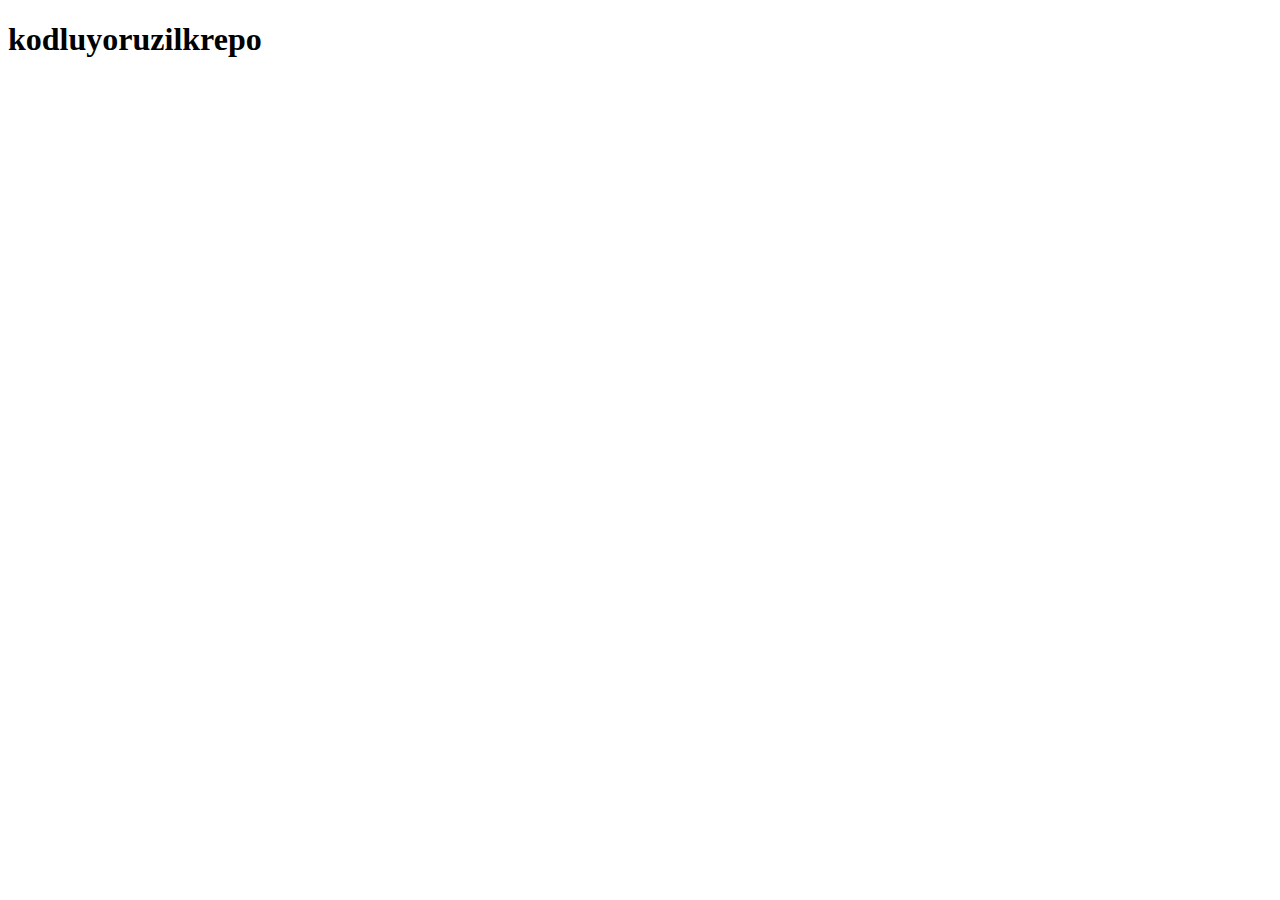
<file: index.html>
<!DOCTYPE html>
<html lang="tr">
    <head>
        <title>kodluyoruzilkrepo</title>
        <meta charset="utf-8">
    </head>
    <body>
        <h1>kodluyoruzilkrepo</h1>
    </body>
</html>
</file>
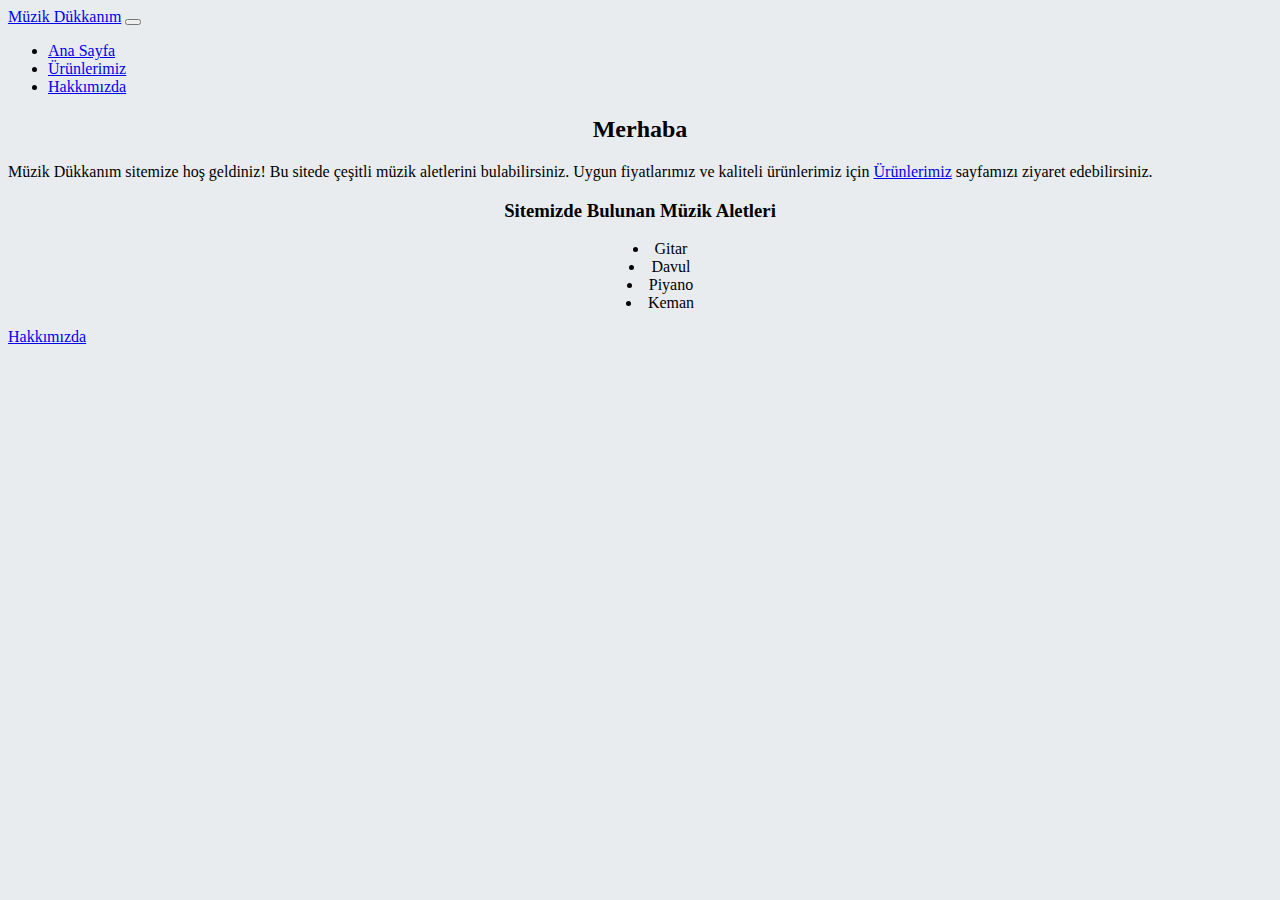
<file: Bootstrap-Odev1/index.html>
<!DOCTYPE html>
<html lang="tr">
<head>
    <meta charset="UTF-8">
    <meta http-equiv="X-UA-Compatible" content="IE=edge">
    <meta name="viewport" content="width=device-width, initial-scale=1.0">
    <title>Müzik Dükkanım</title>
    <link rel="stylesheet" href="css/style.css">
    <link href="https://cdn.jsdelivr.net/npm/bootstrap@5.3.0-alpha1/dist/css/bootstrap.min.css" rel="stylesheet" integrity="sha384-GLhlTQ8iRABdZLl6O3oVMWSktQOp6b7In1Zl3/Jr59b6EGGoI1aFkw7cmDA6j6gD" crossorigin="anonymous">
</head>
<body>
    <nav class="navbar navbar-expand-lg bg-body-tertiary bg-dark" data-bs-theme="dark">
        <div class="container-fluid">
          <a class="navbar-brand" href="index.html">Müzik Dükkanım</a>
          <button class="navbar-toggler" type="button" data-bs-toggle="collapse" data-bs-target="#navbarText" aria-controls="navbarText" aria-expanded="false" aria-label="Toggle navigation">
            <span class="navbar-toggler-icon"></span>
          </button>
          <div class="collapse navbar-collapse" id="navbarText">
            <ul class="navbar-nav me-auto mb-2 mb-lg-0">
              <li class="nav-item">
                <a class="nav-link active" aria-current="page" href="index.html">Ana Sayfa</a>
              </li>
              <li class="nav-item">
                <a class="nav-link" href="urunlerimiz.html">Ürünlerimiz</a>
              </li>
              <li class="nav-item">
                <a class="nav-link" href="hakkimizda.html">Hakkımızda</a>
              </li>
            </ul>
          </div>
        </div>
    </nav>
    <section class="container mt-3">
        <div class="h-100 p-5 text-bg-dark rounded-3">
            <h2>
                Merhaba
            </h2>
            <p class="text-center">
                Müzik Dükkanım sitemize hoş geldiniz! Bu sitede çeşitli müzik aletlerini bulabilirsiniz. Uygun fiyatlarımız ve kaliteli ürünlerimiz için <a href="urunlerimiz.html" class="text-info">Ürünlerimiz</a> sayfamızı ziyaret edebilirsiniz.
            </p>
            <div class="article-list">
                <h3 class="text-center">Sitemizde Bulunan Müzik Aletleri</h3>
                <ul>
                    <li>Gitar</li>
                    <li>Davul</li>
                    <li>Piyano</li>
                    <li>Keman</li>
                </ul>
            </div>
            <div class="d-grid gap-2 col-2 mx-auto">
                <a class="btn btn-outline-light" href="hakkimizda.html" role="button">Hakkımızda</a>
            </div>
        </div>
    </section>
    <script src="https://cdn.jsdelivr.net/npm/bootstrap@5.3.0-alpha1/dist/js/bootstrap.bundle.min.js" integrity="sha384-w76AqPfDkMBDXo30jS1Sgez6pr3x5MlQ1ZAGC+nuZB+EYdgRZgiwxhTBTkF7CXvN" crossorigin="anonymous"></script>
</body>
</html>
</file>
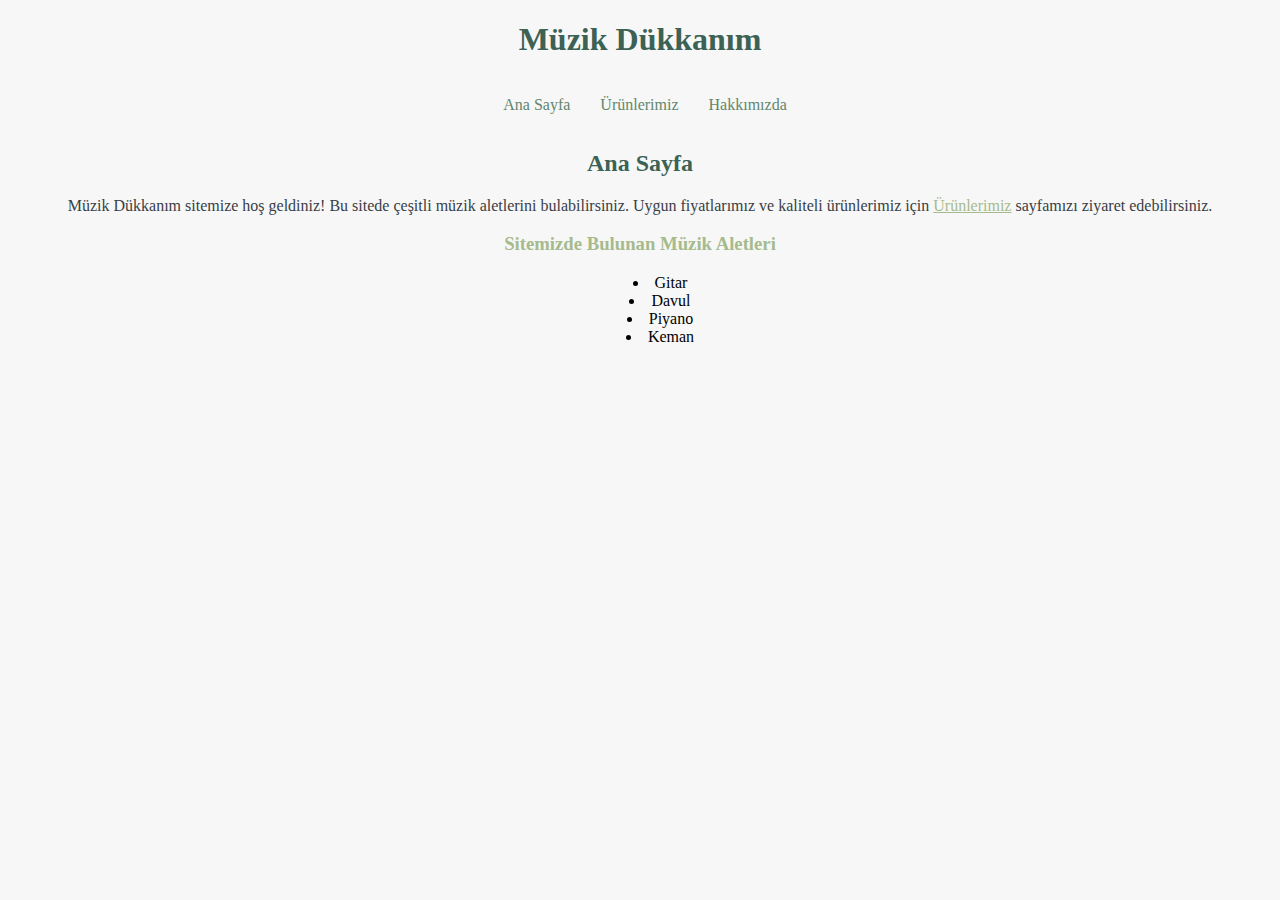
<file: CSS-Odev1/index.html>
<!DOCTYPE html>
<html lang="tr">
<head>
    <meta charset="UTF-8">
    <meta http-equiv="X-UA-Compatible" content="IE=edge">
    <meta name="viewport" content="width=device-width, initial-scale=1.0">
    <title>Müzik Dükkanım</title>
    <link rel="stylesheet" href="css/style.css">
</head>
<body>
    <header>
        <h1>Müzik Dükkanım</h1>
    </header>
    <nav id="anamenu">
        <ul>
            <li>
                <a href="index.html">Ana Sayfa</a>
            </li>
            
            <li>
                <a href="urunlerimiz.html">Ürünlerimiz</a>
            </li>
            
            <li>
                <a href="hakkimizda.html">Hakkımızda</a>
            </li>
        </ul>
    </nav>
    <section>
        <article>
            <h2>
                Ana Sayfa
            </h2>
            <p class="text-center">
                Müzik Dükkanım sitemize hoş geldiniz! Bu sitede çeşitli müzik aletlerini bulabilirsiniz. Uygun fiyatlarımız ve kaliteli ürünlerimiz için <a href="urunlerimiz.html">Ürünlerimiz</a> sayfamızı ziyaret edebilirsiniz.
            </p>
            <div class="article-list">
                <h3 class="text-center">Sitemizde Bulunan Müzik Aletleri</h3>
                <ul>
                    <li>Gitar</li>
                    <li>Davul</li>
                    <li>Piyano</li>
                    <li>Keman</li>
                </ul>
            </div>
        </article>
    </section>
</body>
</html>
</file>
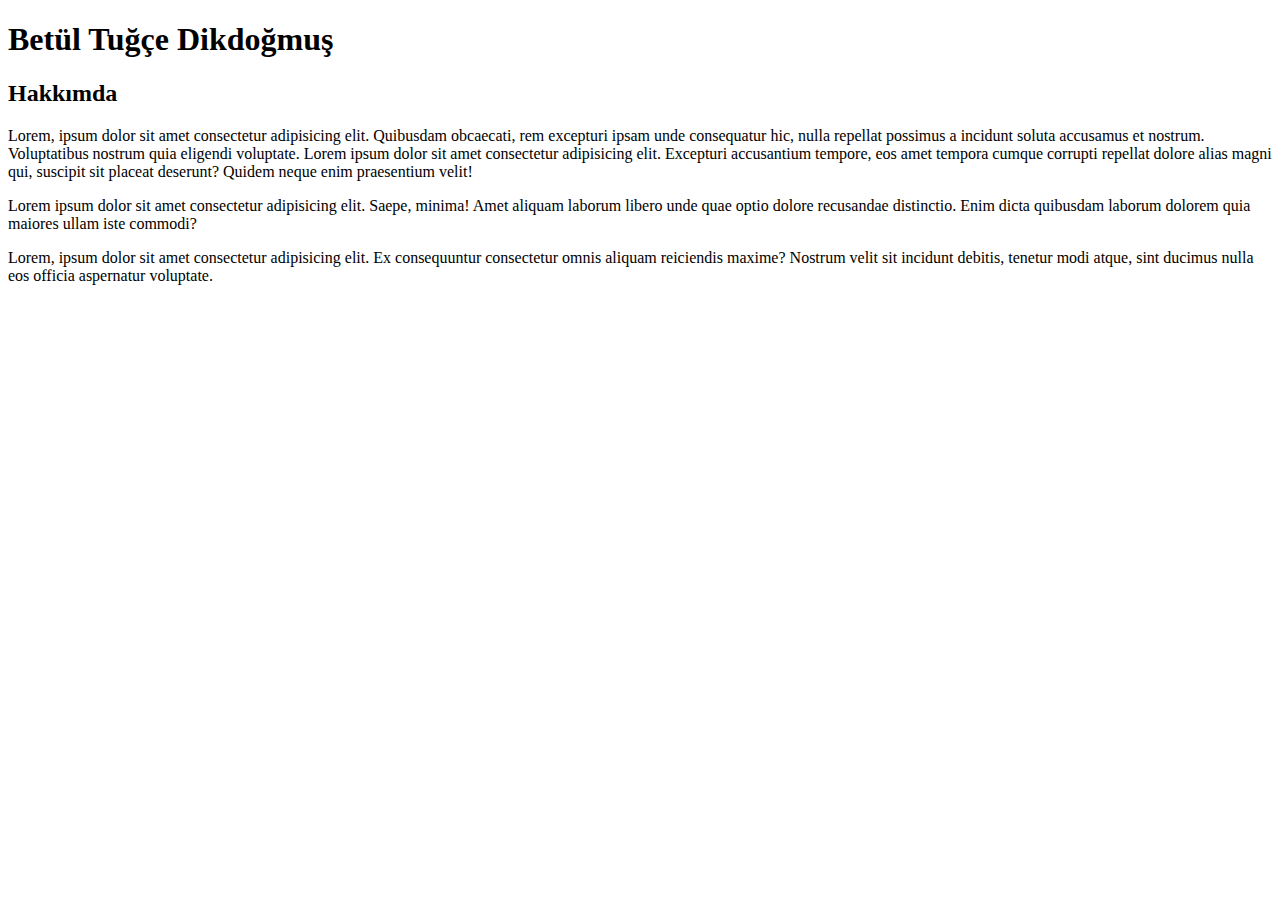
<file: HTML-Odev1/index.html>
<!DOCTYPE html>
<html lang="tr">
    <head>
        <meta charset="utf-8">
        <title>Kodluyoruz HTML Ödevi 1</title>
    </head>
    <body>
        <!-- Siteyi açtığımızda adınız ve soyadınızı başlık şeklinde göstermeniz gerekiyor. -->
        <h1>Betül Tuğçe Dikdoğmuş</h1>

        <!-- Ad-Soyadın altında alt başlık olarak Hakkımda yazmalıdır. -->
        <h2>Hakkımda</h2>

        <!-- Altına paragraf içerisinde neler yaptığınızı ve nelerden hoşlandığınızı yazabilirsiniz. -->
        <p>
            Lorem, ipsum dolor sit amet consectetur adipisicing elit. Quibusdam obcaecati, rem excepturi ipsam unde consequatur hic, nulla repellat possimus a incidunt soluta accusamus et nostrum. Voluptatibus nostrum quia eligendi voluptate.
            Lorem ipsum dolor sit amet consectetur adipisicing elit. Excepturi accusantium tempore, eos amet tempora cumque corrupti repellat dolore alias magni qui, suscipit sit placeat deserunt? Quidem neque enim praesentium velit!
        </p>
        <p>Lorem ipsum dolor sit amet consectetur adipisicing elit. Saepe, minima! Amet aliquam laborum libero unde quae optio dolore recusandae distinctio. Enim dicta quibusdam laborum dolorem quia maiores ullam iste commodi?</p>
        <p>Lorem, ipsum dolor sit amet consectetur adipisicing elit. Ex consequuntur consectetur omnis aliquam reiciendis maxime? Nostrum velit sit incidunt debitis, tenetur modi atque, sint ducimus nulla eos officia aspernatur voluptate.</p>
    </body>
</html>
</file>
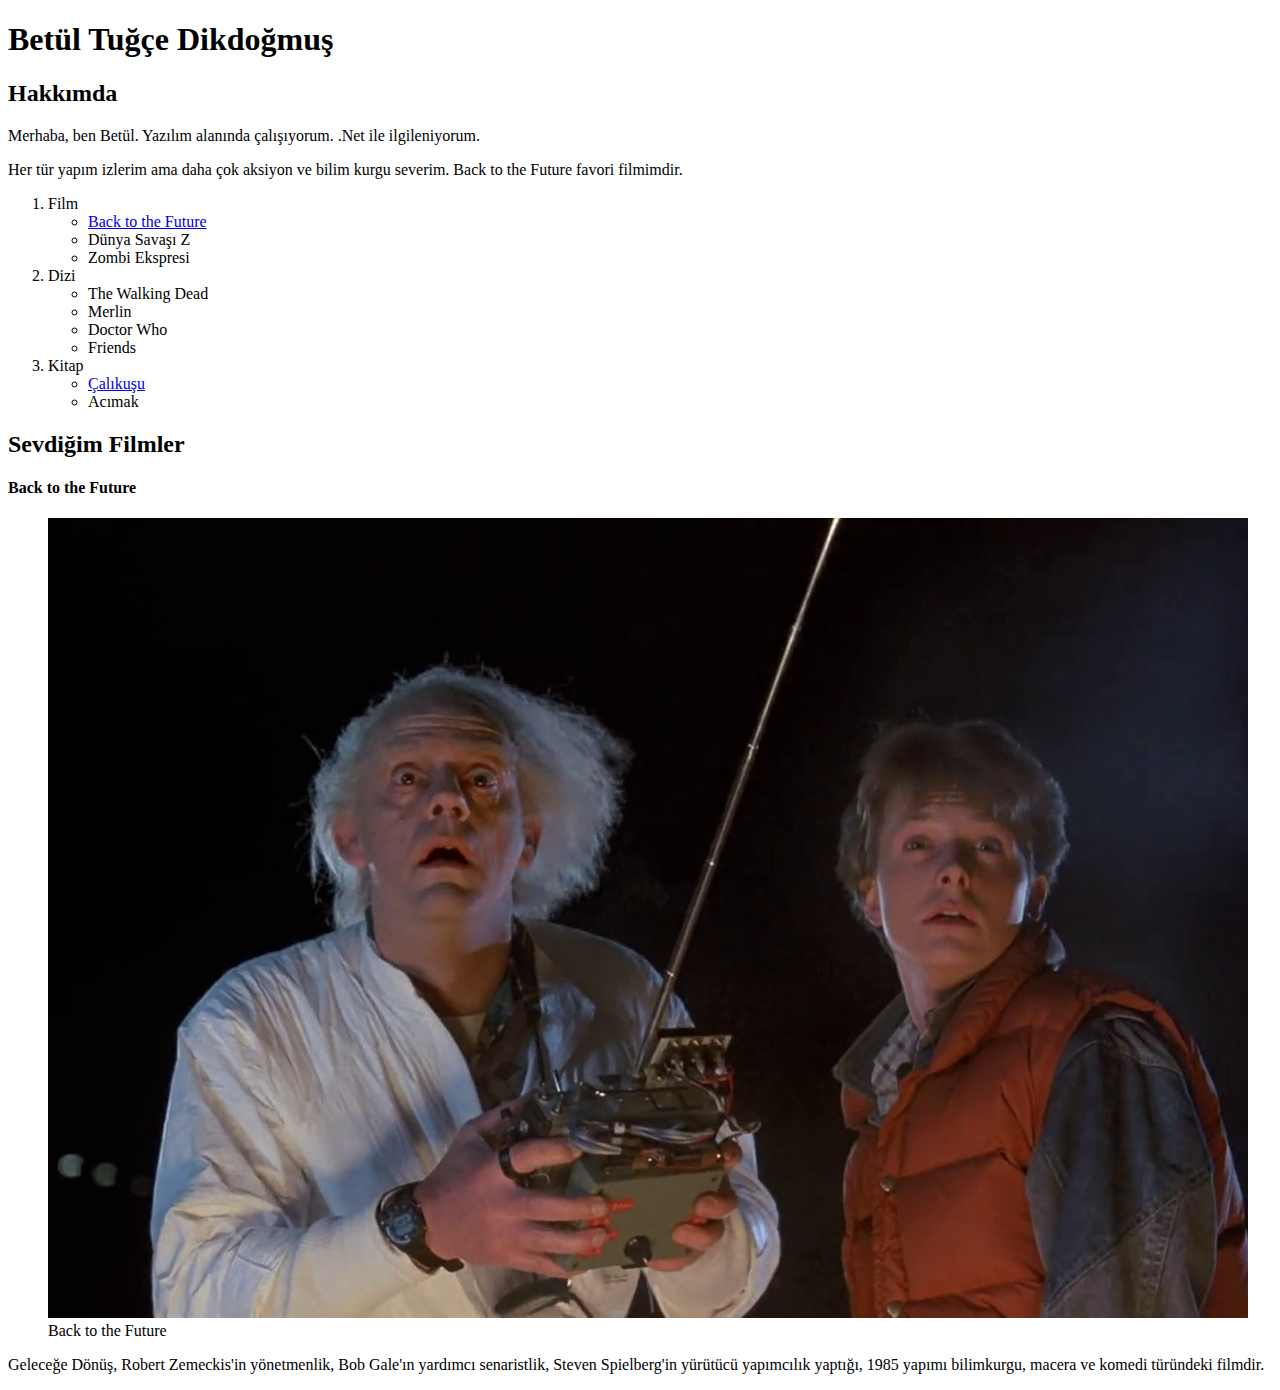
<file: HTML-Odev2/index.html>
<!DOCTYPE html>
<html lang="tr">
    <head>
        <meta charset="utf-8">
        <title>Kodluyoruz HTML Ödevi 2</title>
    </head>
    <body>
        <!-- Siteyi açtığımızda adınız ve soyadınızı başlık şeklinde göstermeniz gerekiyor. -->
        <h1>Betül Tuğçe Dikdoğmuş</h1>

        <!-- Ad-Soyadın altında alt başlık olarak Hakkımda yazmalıdır. -->
        <h2>Hakkımda</h2>

        <!-- Altına paragraf içerisinde neler yaptığınızı ve nelerden hoşlandığınızı yazabilirsiniz. -->
        <p>
            Merhaba, ben Betül. Yazılım alanında çalışıyorum. .Net ile ilgileniyorum. 
        </p>
        <p>Her tür yapım izlerim ama daha çok aksiyon ve bilim kurgu severim. Back to the Future favori filmimdir.</p>
 
        <ol>
            <li>
                Film
                <ul>
                    <li>
                        <a href="https://www.imdb.com/title/tt0088763/" target="_blank">Back to the Future</a>
                    </li>
                    <li>
                        Dünya Savaşı Z
                    </li>
                    <li>
                        Zombi Ekspresi
                    </li>
                </ul>
            </li>
            <li>
                Dizi
                <ul>
                    <li>
                        The Walking Dead
                    </li>
                    <li>
                        Merlin
                    </li>
                    <li>
                        Doctor Who
                    </li>
                    <li>
                        Friends
                    </li>
                </ul>
            </li>
            <li>
                Kitap
                <ul>
                    <li>
                        <a href="https://www.goodreads.com/book/show/636802._al_ku_u" target="_blank">Çalıkuşu</a>
                    </li>
                    <li>
                        Acımak
                    </li>
                </ul>
            </li>
        </ol>
        
        <h2>Sevdiğim Filmler</h2>

        <div>
            <h4>Back to the Future</h4>
            <figure>
                <img src="../img/backtothefuture.jpg" alt="Back to the Future">
                <figcaption>Back to the Future</figcaption>
            </figure>   
            <p>Geleceğe Dönüş, Robert Zemeckis'in yönetmenlik, Bob Gale'ın yardımcı senaristlik, Steven Spielberg'in yürütücü yapımcılık yaptığı, 1985 yapımı bilimkurgu, macera ve komedi türündeki filmdir.</p>
        </div>
    </body>
</html>
</file>
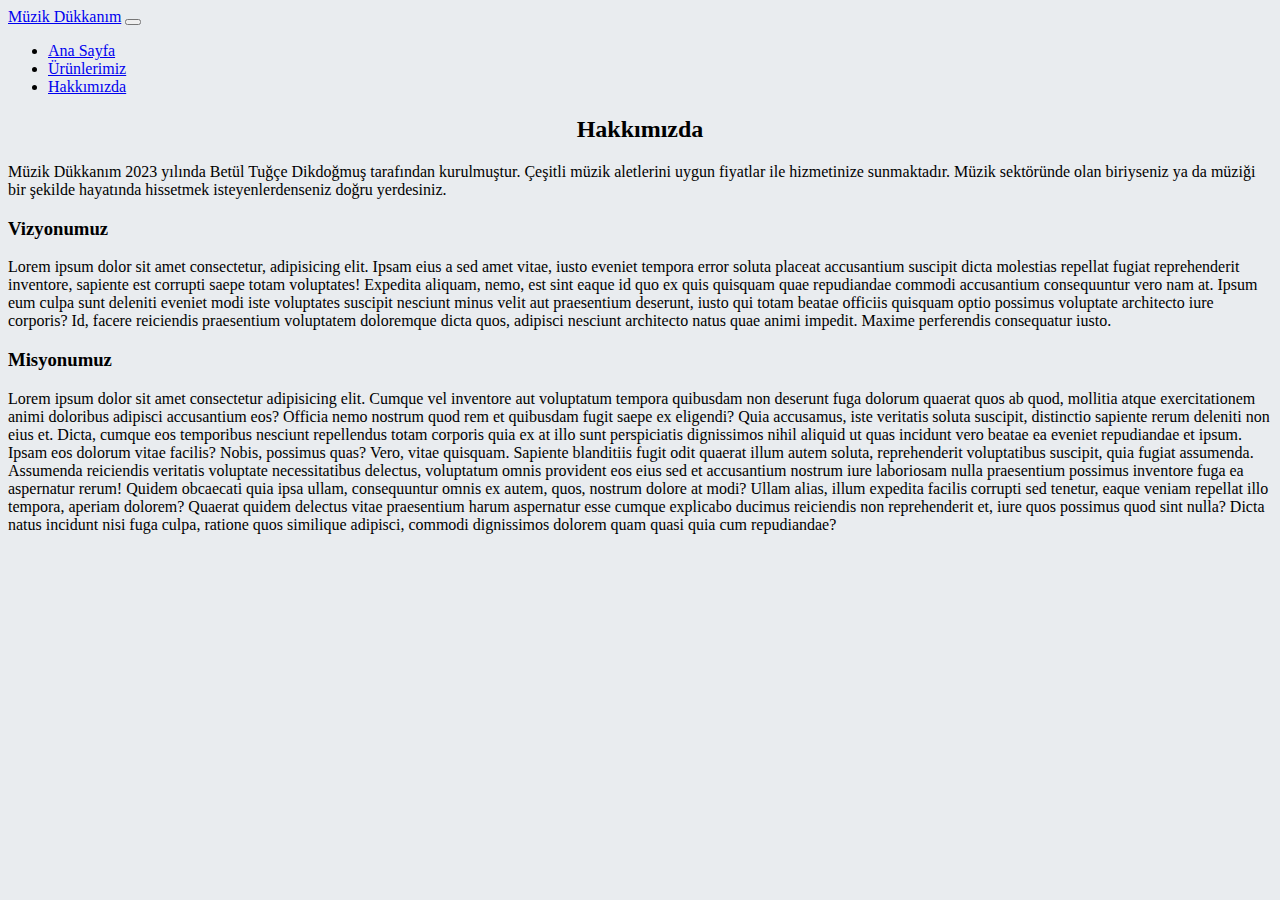
<file: Bootstrap-Odev1/hakkimizda.html>
<!DOCTYPE html>
<html lang="tr">
<head>
    <meta charset="UTF-8">
    <meta http-equiv="X-UA-Compatible" content="IE=edge">
    <meta name="viewport" content="width=device-width, initial-scale=1.0">
    <title>Hakkımızda | Müzik Dükkanım</title>
    <link rel="stylesheet" href="css/style.css">
    <link href="https://cdn.jsdelivr.net/npm/bootstrap@5.3.0-alpha1/dist/css/bootstrap.min.css" rel="stylesheet" integrity="sha384-GLhlTQ8iRABdZLl6O3oVMWSktQOp6b7In1Zl3/Jr59b6EGGoI1aFkw7cmDA6j6gD" crossorigin="anonymous">
</head>
<body>
    <nav class="navbar navbar-expand-lg bg-body-tertiary bg-dark" data-bs-theme="dark">
        <div class="container-fluid">
          <a class="navbar-brand" href="index.html">Müzik Dükkanım</a>
          <button class="navbar-toggler" type="button" data-bs-toggle="collapse" data-bs-target="#navbarText" aria-controls="navbarText" aria-expanded="false" aria-label="Toggle navigation">
            <span class="navbar-toggler-icon"></span>
          </button>
          <div class="collapse navbar-collapse" id="navbarText">
            <ul class="navbar-nav me-auto mb-2 mb-lg-0">
              <li class="nav-item">
                <a class="nav-link" aria-current="page" href="index.html">Ana Sayfa</a>
              </li>
              <li class="nav-item">
                <a class="nav-link" href="urunlerimiz.html">Ürünlerimiz</a>
              </li>
              <li class="nav-item">
                <a class="nav-link active" href="hakkimizda.html">Hakkımızda</a>
              </li>
            </ul>
          </div>
        </div>
    </nav>
    <section class="card">
        <article class="card-body">
            <h2 class="card-title">
                Hakkımızda
            </h2>
            <p>
                Müzik Dükkanım 2023 yılında Betül Tuğçe Dikdoğmuş tarafından kurulmuştur. Çeşitli müzik aletlerini uygun fiyatlar ile hizmetinize sunmaktadır. Müzik sektöründe olan biriyseniz ya da müziği bir şekilde hayatında hissetmek isteyenlerdenseniz doğru yerdesiniz.
            </p>
            <h3>
                Vizyonumuz
            </h3>
            <p>
                Lorem ipsum dolor sit amet consectetur, adipisicing elit. Ipsam eius a sed amet vitae, iusto eveniet tempora error soluta placeat accusantium suscipit dicta molestias repellat fugiat reprehenderit inventore, sapiente est corrupti saepe totam voluptates! Expedita aliquam, nemo, est sint eaque id quo ex quis quisquam quae repudiandae commodi accusantium consequuntur vero nam at. Ipsum eum culpa sunt deleniti eveniet modi iste voluptates suscipit nesciunt minus velit aut praesentium deserunt, iusto qui totam beatae officiis quisquam optio possimus voluptate architecto iure corporis? Id, facere reiciendis praesentium voluptatem doloremque dicta quos, adipisci nesciunt architecto natus quae animi impedit. Maxime perferendis consequatur iusto.
            </p>
            <h3>
                Misyonumuz
            </h3>
            <p>
                Lorem ipsum dolor sit amet consectetur adipisicing elit. Cumque vel inventore aut voluptatum tempora quibusdam non deserunt fuga dolorum quaerat quos ab quod, mollitia atque exercitationem animi doloribus adipisci accusantium eos? Officia nemo nostrum quod rem et quibusdam fugit saepe ex eligendi? Quia accusamus, iste veritatis soluta suscipit, distinctio sapiente rerum deleniti non eius et. Dicta, cumque eos temporibus nesciunt repellendus totam corporis quia ex at illo sunt perspiciatis dignissimos nihil aliquid ut quas incidunt vero beatae ea eveniet repudiandae et ipsum. Ipsam eos dolorum vitae facilis? Nobis, possimus quas? Vero, vitae quisquam. Sapiente blanditiis fugit odit quaerat illum autem soluta, reprehenderit voluptatibus suscipit, quia fugiat assumenda. Assumenda reiciendis veritatis voluptate necessitatibus delectus, voluptatum omnis provident eos eius sed et accusantium nostrum iure laboriosam nulla praesentium possimus inventore fuga ea aspernatur rerum! Quidem obcaecati quia ipsa ullam, consequuntur omnis ex autem, quos, nostrum dolore at modi? Ullam alias, illum expedita facilis corrupti sed tenetur, eaque veniam repellat illo tempora, aperiam dolorem? Quaerat quidem delectus vitae praesentium harum aspernatur esse cumque explicabo ducimus reiciendis non reprehenderit et, iure quos possimus quod sint nulla? Dicta natus incidunt nisi fuga culpa, ratione quos similique adipisci, commodi dignissimos dolorem quam quasi quia cum repudiandae?
            </p>
        </article>
    </section><!-- Section -->
            

            
    
    <script src="https://cdn.jsdelivr.net/npm/bootstrap@5.3.0-alpha1/dist/js/bootstrap.bundle.min.js" integrity="sha384-w76AqPfDkMBDXo30jS1Sgez6pr3x5MlQ1ZAGC+nuZB+EYdgRZgiwxhTBTkF7CXvN" crossorigin="anonymous"></script>
</body>
</html>
</file>
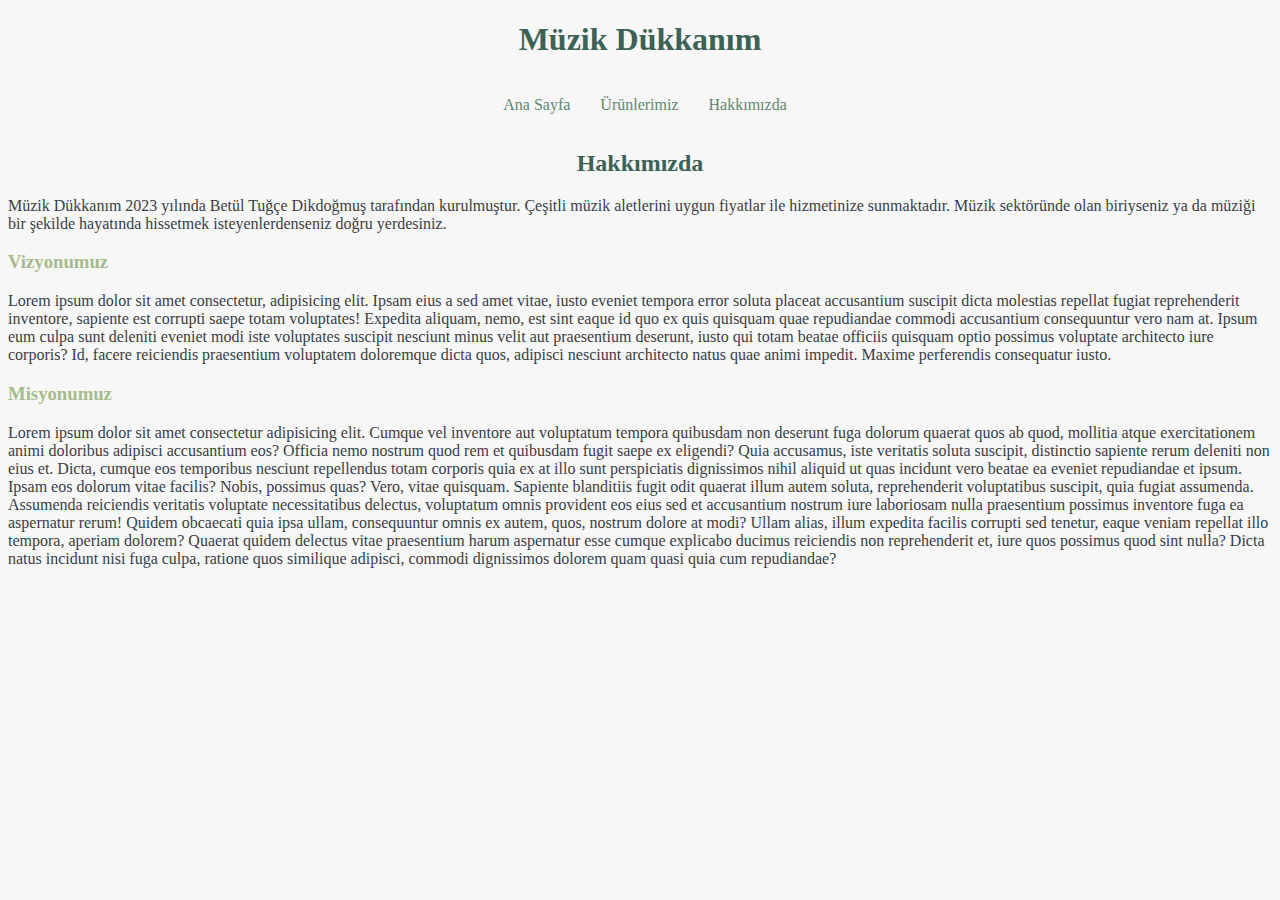
<file: CSS-Odev1/hakkimizda.html>
<!DOCTYPE html>
<html lang="tr">
<head>
    <meta charset="UTF-8">
    <meta http-equiv="X-UA-Compatible" content="IE=edge">
    <meta name="viewport" content="width=device-width, initial-scale=1.0">
    <title>Hakkımızda | Müzik Dükkanım</title>
    <link rel="stylesheet" href="css/style.css">
</head>
<body>
    <header>
        <h1>Müzik Dükkanım</h1>
    </header>
    <nav id="anamenu">
        <ul>
            <li>
                <a href="index.html">Ana Sayfa</a>
            </li>
            
            <li>
                <a href="urunlerimiz.html">Ürünlerimiz</a>
            </li>
            
            <li>
                <a href="hakkimizda.html">Hakkımızda</a>
            </li>
        </ul>
    </nav>
    <section>
        <article>
            <h2>
                Hakkımızda
            </h2>
            <p>
                Müzik Dükkanım 2023 yılında Betül Tuğçe Dikdoğmuş tarafından kurulmuştur. Çeşitli müzik aletlerini uygun fiyatlar ile hizmetinize sunmaktadır. Müzik sektöründe olan biriyseniz ya da müziği bir şekilde hayatında hissetmek isteyenlerdenseniz doğru yerdesiniz.
            </p>
            <h3>Vizyonumuz</h3>
            <p>Lorem ipsum dolor sit amet consectetur, adipisicing elit. Ipsam eius a sed amet vitae, iusto eveniet tempora error soluta placeat accusantium suscipit dicta molestias repellat fugiat reprehenderit inventore, sapiente est corrupti saepe totam voluptates! Expedita aliquam, nemo, est sint eaque id quo ex quis quisquam quae repudiandae commodi accusantium consequuntur vero nam at. Ipsum eum culpa sunt deleniti eveniet modi iste voluptates suscipit nesciunt minus velit aut praesentium deserunt, iusto qui totam beatae officiis quisquam optio possimus voluptate architecto iure corporis? Id, facere reiciendis praesentium voluptatem doloremque dicta quos, adipisci nesciunt architecto natus quae animi impedit. Maxime perferendis consequatur iusto.</p>
            <h3>Misyonumuz</h3>
            <p>Lorem ipsum dolor sit amet consectetur adipisicing elit. Cumque vel inventore aut voluptatum tempora quibusdam non deserunt fuga dolorum quaerat quos ab quod, mollitia atque exercitationem animi doloribus adipisci accusantium eos? Officia nemo nostrum quod rem et quibusdam fugit saepe ex eligendi? Quia accusamus, iste veritatis soluta suscipit, distinctio sapiente rerum deleniti non eius et. Dicta, cumque eos temporibus nesciunt repellendus totam corporis quia ex at illo sunt perspiciatis dignissimos nihil aliquid ut quas incidunt vero beatae ea eveniet repudiandae et ipsum. Ipsam eos dolorum vitae facilis? Nobis, possimus quas? Vero, vitae quisquam. Sapiente blanditiis fugit odit quaerat illum autem soluta, reprehenderit voluptatibus suscipit, quia fugiat assumenda. Assumenda reiciendis veritatis voluptate necessitatibus delectus, voluptatum omnis provident eos eius sed et accusantium nostrum iure laboriosam nulla praesentium possimus inventore fuga ea aspernatur rerum! Quidem obcaecati quia ipsa ullam, consequuntur omnis ex autem, quos, nostrum dolore at modi? Ullam alias, illum expedita facilis corrupti sed tenetur, eaque veniam repellat illo tempora, aperiam dolorem? Quaerat quidem delectus vitae praesentium harum aspernatur esse cumque explicabo ducimus reiciendis non reprehenderit et, iure quos possimus quod sint nulla? Dicta natus incidunt nisi fuga culpa, ratione quos similique adipisci, commodi dignissimos dolorem quam quasi quia cum repudiandae?</p>
        </article>
    </section>
</body>
</html>
</file>
<file: Bootstrap-Odev1/css/style.css>
body {
    background-color: #E9ECEF
}

h2 {
    text-align: center;
}

.article-list {
    text-align: center;
    list-style-position: inside;
}
</file>
<file: CSS-Odev1/css/style.css>
body {
    background-color: rgb(247, 247, 247);
}

h3, h4, h5, h6 {
    color: rgb(166, 187, 141);
}

header, h1, h2 {
    color: rgb(60, 98, 85);
    text-align: center;
}

p {
    color: rgb(57, 62, 70);
}

p a {
    color: rgb(166, 187, 141);
}

.text-center {
    text-align: center;
}

/* NAV MENU - BAŞLANGIÇ */
#anamenu {
    text-align: center;
}

#anamenu ul {
    list-style-type: none;
    display: inline-flex;
}

#anamenu ul li {
    padding-right: 30px;
    font-size: medium;
}

#anamenu ul li a {
    text-decoration: none;
    color: rgb(97, 135, 110);
}
/* NAV MENU - SON */

.article-list {
    /* margin: auto; */
    text-align: center;
    list-style-position: inside;
}
</file>
